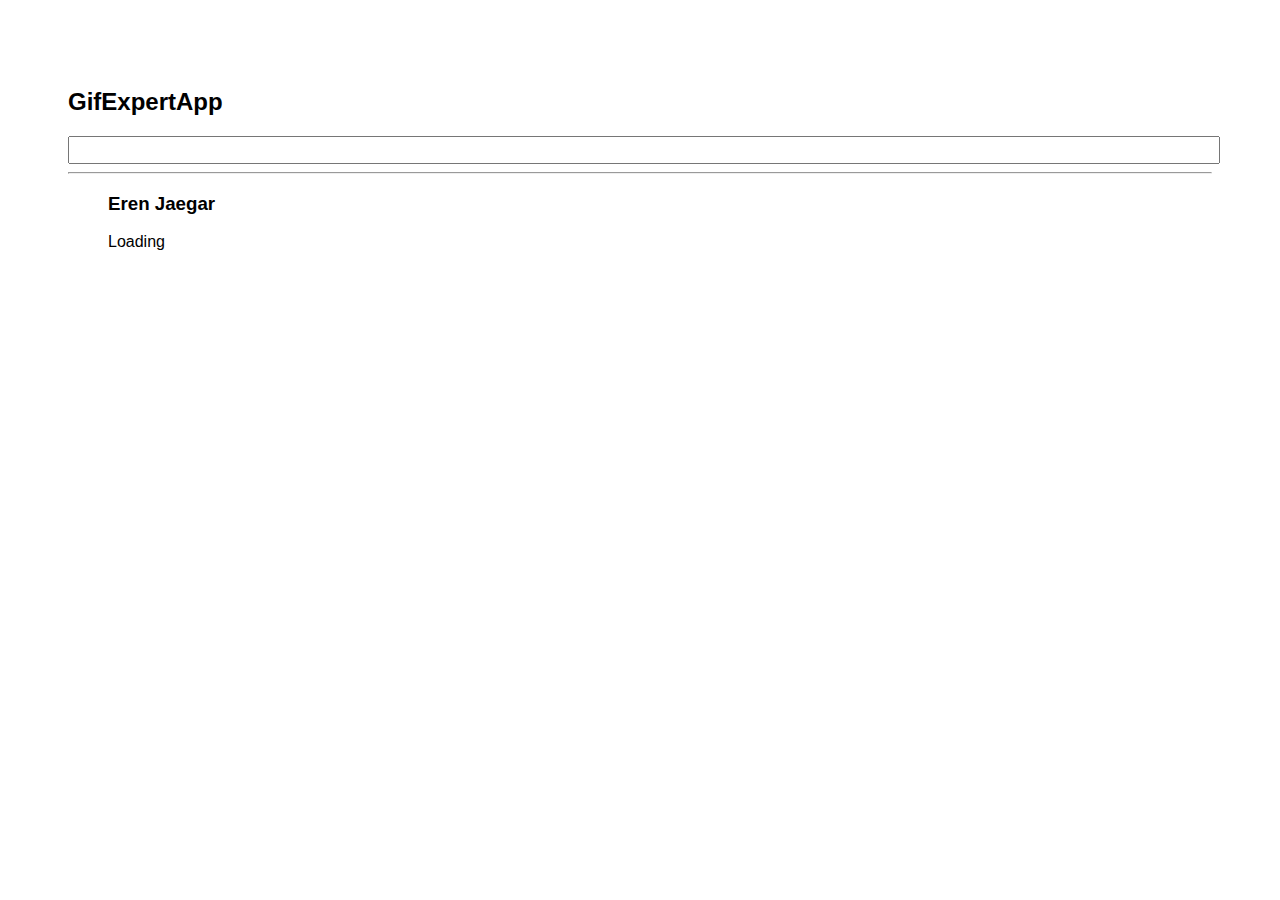
<file: docs/index.html>
<!doctype html>
<html lang="en">

<head>
    <meta charset="utf-8" />
    <link rel="icon" href="./favicon.ico" />
    <meta name="viewport" content="width=device-width,initial-scale=1" />
    <meta name="theme-color" content="#000000" />
    <meta name="description" content="Web site created using create-react-app" />
    <link rel="apple-touch-icon" href="./logo192.png" />
    <link rel="manifest" href="./manifest.json" />
    <link rel="stylesheet" href="https://cdnjs.cloudflare.com/ajax/libs/animate.css/4.1.1/animate.min.css" />
    <title>GifExpertApp</title>
    <script defer="defer" src="./static/js/main.60629a62.js"></script>
    <link href="./static/css/main.29c1bae5.css" rel="stylesheet">
</head>

<body><noscript>You need to enable JavaScript to run this app.</noscript>
    <div id="root"></div>
</body>

</html>
</file>
<file: docs/static/css/main.29c1bae5.css>
*{font-family:Helvetica,Arial,sans-serif}body{padding:60px}input{color:green;font-size:1.2rem;width:100%}.card-grid{display:flex;flex-direction:row;flex-wrap:wrap}.card{align-content:center;border:1px solid gray;border-radius:6px;margin-bottom:10px;margin-right:10px;overflow:hidden}.card p{padding:5px;text-align:center}.car img{max-height:170px}
/*# sourceMappingURL=main.29c1bae5.css.map*/
</file>
